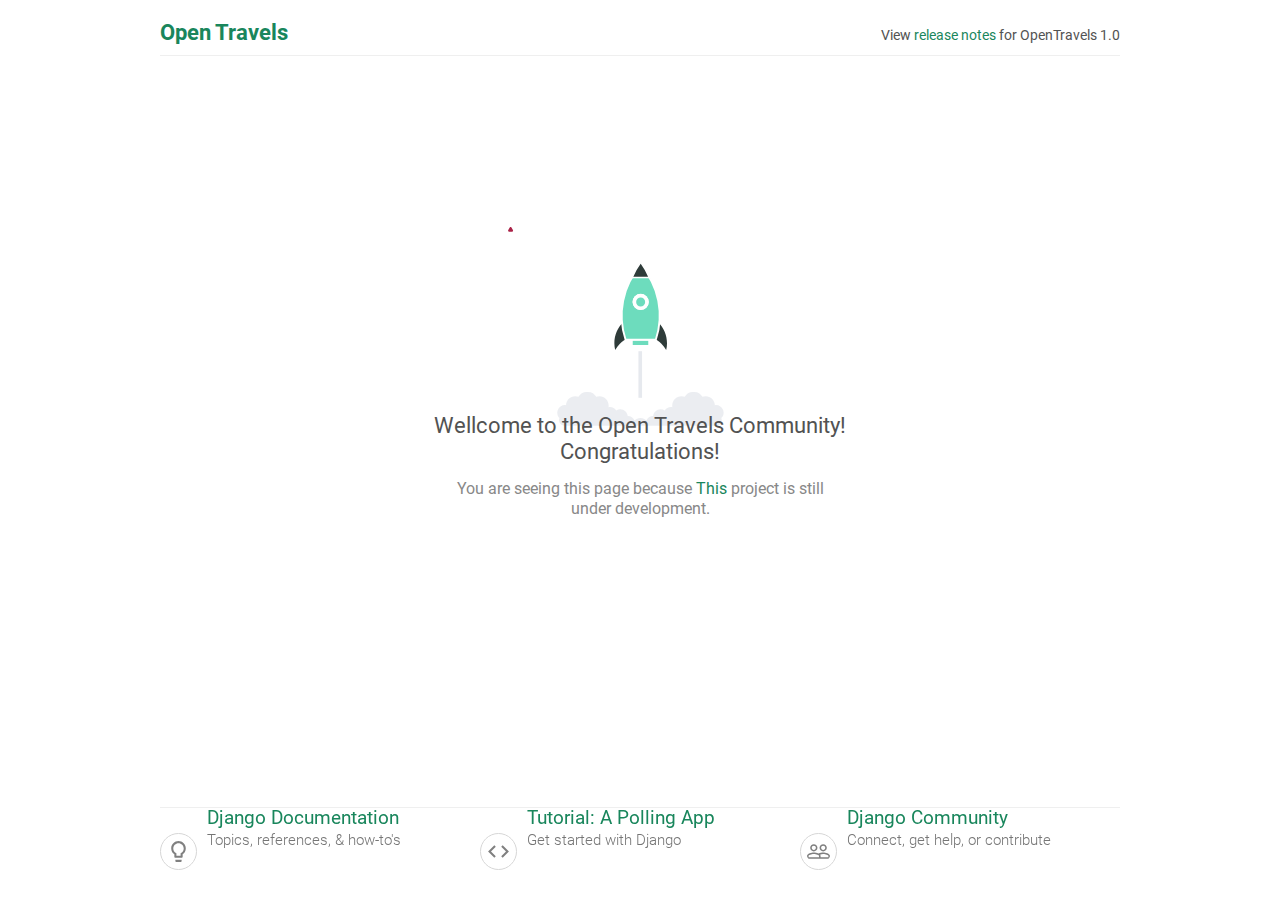
<file: home/templates/home/index.html>
<!DOCTYPE html>
<!-- saved from url=(0022)http://127.0.0.1:8000/ -->
<html><head><meta http-equiv="Content-Type" content="text/html; charset=UTF-8">

        <title>Django: the Web framework for perfectionists with deadlines.</title>
        <meta name="viewport" content="width=device-width, initial-scale=1">
        <link rel="stylesheet" type="text/css" href="/static/admin/css/fonts.css">
        <style type="text/css">
          body, main {
            margin: 0 auto;
          }
          .body, .tip {
            stroke: #fff;
          }
          html {
            line-height: 1.15;
            -ms-text-size-adjust: 100%;
            -webkit-text-size-adjust: 100%;
            box-sizing: border-box;
          }
          footer, header, main {
            display: block;
          }
          a {
            background-color: transparent;
            -webkit-text-decoration-skip: objects;
            color: #19865C;
            text-decoration: none;
          }
          img {
            border-style: none;
          }
          header {
            border-bottom: 1px solid #efefef;
          }
          svg:not(:root) {
            overflow: hidden;
          }
          body {
            max-width: 960px;
            color: #525252;
            font-family: Roboto, sans-serif;
          }
          main {
            text-align: center;
          }
          .u-clearfix:after {
            content: "";
            clear: both;
            display: table;
          }
          .exhaust.two, .fuel, .removehole {
            display: none;
          }
          h1, h2, h3, h4, h5, p, ul {
            padding: 0;
            margin: 0;
            font-weight: 400;
          }
          header {
            padding-top: 20px;
            padding-bottom: 10px;
          }
          .logo {
            float: left;
          }
          .logo h2 {
            font-weight: 700;
            margin-top: 0px;
          }
          .release-notes {
            float: right;
            margin-top: 7px;
          }
          .release-notes p {
            font-size: 14px;
          }
          .figure {
            margin-top: 19vh;
            height: 181px;
          }
          .figure__animation {
            max-width: 265px;
            position: relative;
            z-index: -9;
          }
          .tip {
            stroke-width: 3px;
            -webkit-transform: translateY(-7px);
            transform: translateY(-7px);
          }
          .body {
            fill: #6DDCBD;
            -webkit-transform: scaleX(1.25);
            transform: scaleX(1.25);
            -webkit-transform-origin: center;
            transform-origin: center;
            stroke-width: 3px;
          }
          .box {
            position: absolute;
            bottom: 0;
            left: 0;
          }
          .circle {
            fill: #6DDCBD;
            stroke: #fff;
            stroke-width: 7px;
          }
          .exhaust {
            border-bottom-left-radius: 4px;
          }
          .exhaust.two, .exhaust__line {
            -webkit-animation: thurst 70ms infinite ease-in-out alternate;
            animation: thurst 70ms infinite ease-in-out alternate;
          }
          .smoke {
            -webkit-animation: smoke .1s infinite ease-in-out alternate;
            animation: smoke .1s infinite ease-in-out alternate;
            -webkit-transform-origin: center;
            transform-origin: center;
            opacity: .8;
          }
          @-moz-document url-prefix() {
            .smoke {
              animation: smokeFirefox .2s infinite ease-in-out alternate;
            }
          }
          @-webkit-keyframes smoke {
            0% {
              -webkit-transform: scale(1.58, 1.2) translateY(-55px) skew(3deg);
              transform: scale(1.58, 1.2) translateY(-55px) skew(3deg);
            }
            100% {
              -webkit-transform: scale(1.6, 1.22) translateY(-55px) skew(-3deg);
              transform: scale(1.6, 1.22) translateY(-55px) skew(-3deg);
            }
          }
          @keyframes smoke {
            0% {
              -webkit-transform: scale(1.58, 1.2) translateY(-55px) skew(3deg);
              transform: scale(1.58, 1.2) translateY(-55px) skew(3deg);
            }
            100% {
              -webkit-transform: scale(1.6, 1.22) translateY(-55px) skew(-3deg);
              transform: scale(1.6, 1.22) translateY(-55px) skew(-3deg);
            }
          }
          @-webkit-keyframes smokeFirefox {
            0% {
              -webkit-transform: scale(1.58, 1.2) translateY(-75px) skew(0);
              transform: scale(1.58, 1.2) translateY(-75px) skew(0);
            }
            100% {
              -webkit-transform: scale(1.58, 1.21) translateY(-75px) skew(1deg);
              transform: scale(1.58, 1.21) translateY(-75px) skew(1deg);
            }
          }
          @keyframes smokeFirefox {
            0% {
              -webkit-transform: scale(1.58, 1.2) translateY(-75px) skew(0);
              transform: scale(1.58, 1.2) translateY(-75px) skew(0);
            }
            100% {
              -webkit-transform: scale(1.58, 1.21) translateY(-75px) skew(1deg);
              transform: scale(1.58, 1.21) translateY(-75px) skew(1deg);
            }
          }
          .flame 0%, .flame 100% {
            -webkit-transform: translate(265px, 249px) scale(1.9) rotate(180deg);
            transform: translate(265px, 249px) scale(1.9) rotate(180deg);
          }
          .flame {
            -webkit-animation: burnInner2 .1s infinite ease-in-out alternate;
            animation: burnInner2 .1s infinite ease-in-out alternate;
          }
          @-webkit-keyframes burnInner2 {
            0% {
              -webkit-transform: translate(265px, 249px) scale(1.9) rotate(180deg) skew(5deg);
              transform: translate(265px, 249px) scale(1.9) rotate(180deg) skew(5deg);
            }
            100% {
              -webkit-transform: translate(265px, 253px) scale(2.2) rotate(180deg) skew(-5deg);
              transform: translate(265px, 253px) scale(2.2) rotate(180deg) skew(-5deg);
            }
          }
          @keyframes burnInner2 {
            0% {
              -webkit-transform: translate(265px, 249px) scale(1.9) rotate(180deg) skew(5deg);
              transform: translate(265px, 249px) scale(1.9) rotate(180deg) skew(5deg);
            }
            100% {
              -webkit-transform: translate(265px, 253px) scale(2.2) rotate(180deg) skew(-5deg);
              transform: translate(265px, 253px) scale(2.2) rotate(180deg) skew(-5deg);
            }
          }
          @-webkit-keyframes thurst {
            0% {
              opacity: 1;
            }
            100% {
              opacity: .5;
            }
          }
          @keyframes thurst {
            0% {
              opacity: 1;
            }
            100% {
              opacity: .5;
            }
          }
          h2 {
            font-size: 22px;
            max-width: 500px;
            margin: 5px auto 0;
          }
          main p {
            font-size: 16px;
            line-height: 20px;
            max-width: 390px;
            margin: 15px auto 0;
            color: #888888;
          }
          footer {
            padding: 25px 0;
            position: fixed;
            left: 50%;
            bottom: 0;
            width: 960px;
            -webkit-transform: translateX(-50%);
            transform: translateX(-50%);
            -webkit-transform-style: preserve-3d;
            transform-style: preserve-3d;
            border-top: 1px solid #efefef;
          }
          .option {
            float: left;
            width: 33.33%;
            box-sizing: border-box;
            padding-right: 5px;
          }
          .option svg {
            width: 25px;
            height: 25px;
            fill: gray;
            border: 1px solid #d6d6d6;
            padding: 5px;
            border-radius: 100%;
            float: left;
            margin-right: 10px;
          }
          .option div {
            display: table;
          }
          .option h4 {
            color: #19865C;
            font-size: 19px;
          }
          .option p {
            font-weight: 300;
            font-size: 15px;
            padding-top: 3px;
            color: #757575;
          }
          @media (max-width: 996px) {
            body, footer {
              max-width: 780px;
            }
            .logo h2 {
              margin-left: 0px;
            }
          }
          @media (max-width: 800px) {
            footer, main {
              position: relative;
            }
            footer {
              height: 100%;
            }
            .option {
              position: relative;
              width: 100%;
              left: auto;
              right: auto;
              top: auto;
              padding: 0 25px;
              margin-bottom: 60px;
            }
            .two {
              margin-left: 0px;
              -webkit-transform: none;
              transform: none;
            }
            .logo, .option, .release-notes {
              float: none;
            }
            .figure {
              margin-top: 10px;
            }
            main {
              padding: 0 25px;
            }
            main h2 {
              font-size: 18px;
            }
            main p {
              font-size: 14px;
            }
            header {
              padding-left: 20px;
              padding-right: 20px;
            }
            footer {
              overflow: hidden;
              width: 100%;
              margin-top: 50px;
            }
          }
          @media (min-width: 801px) and (max-height: 730px) {
            .figure {
              margin-top: 80px;
            }
          }
          @media (min-width: 801px) and (max-height: 600px) {
            footer {
              position: relative;
              margin: 135px auto 0;
            }
            .figure {
              margin-top: 50px;
            }
          }
        </style>
    </head>
    <body>
      <header class="u-clearfix">
          <div class="logo">
            <a href="" target="_blank" rel="noopener">
              <h2>Open Travels</h2>
            </a>
          </div>
          <div class="release-notes">
            <p>View <a href="" target="_blank" rel="noopener">release notes</a> for OpenTravels 1.0</p>
          </div>
      </header>
      <main>
        <div class="figure">
          <svg class="figure__animation" viewBox="0 0 512 512" xmlns="http://www.w3.org/2000/svg">
            <path fill="#FFF" d="M0 0h512v512H0z"></path>
            <text transform="translate(97.173 475.104)"></text>
            <path d="M307.2 224.6c0 4.6-.5 9-1.6 13.2-2.5-4.4-5.6-8.4-9.2-12-4.6-4.6-10-8.4-16-11.2 2.8-11.2 4.5-22.9 5-34.6 1.8 1.4 3.5 2.9 5 4.5 10.5 10.3 16.8 24.5 16.8 40.1zM232.2 214.6c-6 2.8-11.4 6.6-16 11.2-3.5 3.6-6.6 7.6-9.1 12-1-4.3-1.6-8.7-1.6-13.2 0-15.7 6.3-29.9 16.6-40.1 1.6-1.6 3.3-3.1 5.1-4.5.6 11.8 2.2 23.4 5 34.6z" fill="#2E3B39"></path>
            <path class="body" d="M279.7 217.6c12.9-48.1 5.1-104-23.4-142.6-28.5 38.5-36.2 94.5-23.4 142.6h46.8z" fill="#FF7058"></path>
            <path class="tip" d="M273 104.7c-4.4-10.6-9.9-20.6-16.6-29.7-6.7 9-12.2 19-16.6 29.7H273z" fill="#2E3B39"></path>
            <circle cx="256.3" cy="144.8" fill="#FFF" r="15.5"></circle>
            <circle class="circle" cx="256.3" cy="144.8" fill="#84DBFF" r="12.2"></circle>
            <path class="removehole" d="M267.5 139.9l-16 16c4.5 2 9.8 1.1 13.5-2.5 3.6-3.7 4.5-9.1 2.5-13.5z" fill="#54C0EB"></path>
            <path class="fuel" d="M276.8 234.9c.4-2.4.6-5.1.6-7.9 0-12.1-3.9-21.8-8.8-21.8s-8.8 9.8-8.8 21.8c0 2.8.2 5.4.6 7.9h16.4zM252.3 234.9c.4-2.4.6-5.1.6-7.9 0-12.1-3.9-21.8-8.8-21.8-4.8 0-8.8 9.8-8.8 21.8 0 2.8.2 5.4.6 7.9h16.4z" fill="#FFD05B"></path>
            <path class="smoke" d="M416.6 358.8c0-1.8-.4-3.6-1-5.2-2.1-5.6-7.5-9.6-13.8-9.6-.7 0-1.4.1-2.1.2-.3-9.6-8.2-17.3-17.9-17.3-2.1 0-4.2.4-6.1 1.1-3-5.6-8.9-9.4-15.7-9.4-.5 0-1 0-1.5.1-.5 0-1-.1-1.5-.1-6.8 0-12.7 3.8-15.7 9.4-1.9-.7-3.9-1.1-6.1-1.1-9.9 0-17.9 8-17.9 17.9 0 1.1.1 2.3.3 3.3-.9-.2-1.8-.3-2.8-.3-5.1 0-9.5 2.6-12.1 6.5-2.2-1.4-4.9-2.3-7.8-2.3-7.6 0-13.8 5.9-14.4 13.3h-.1c-5.9 0-11 3.6-13.2 8.7-2.6-3-6.5-5-10.9-5h-.1-.5-.1-.1c-4.3 0-8.2 1.9-10.9 5-2.2-5.1-7.3-8.7-13.2-8.7h-.1c-.6-7.5-6.8-13.3-14.4-13.3-2.9 0-5.5.8-7.8 2.3-2.6-3.9-7-6.5-12.1-6.5-.9 0-1.9.1-2.8.3.2-1.1.3-2.2.3-3.3 0-9.9-8-17.9-17.9-17.9-2.1 0-4.2.4-6.1 1.1-3-5.6-8.9-9.4-15.7-9.4-.5 0-1 0-1.5.1-.5 0-1-.1-1.5-.1-6.8 0-12.7 3.8-15.7 9.4-1.9-.7-3.9-1.1-6.1-1.1-9.7 0-17.6 7.7-17.9 17.3-.7-.1-1.4-.2-2.1-.2-6.3 0-11.7 4-13.8 9.6-.6 1.6-1 3.4-1 5.2 0 4 1.6 7.6 4.2 10.3-.5 1.2-.8 2.6-.8 4 0 6 4.9 10.9 10.9 10.9H402c6 0 10.9-4.9 10.9-10.9 0-1.4-.3-2.8-.8-4 2.9-2.7 4.5-6.3 4.5-10.3z" fill="#E6E9EE"></path>
            <rect class="exhaust" fill="#6DDCBD" x="241" y="220" width="30" height="8"></rect>
            <rect class="exhaust two" fill="#FF871C" x="245" y="231" width="20" height="9"></rect>
            <rect class="exhaust__line" fill="#E6E9EE" x="252" y="240" width="7" height="90"></rect>
            <path class="flame" d="M 6.7 1.14 l 2.8 4.7 s 1.3 3 -1.82 3.22 l -5.4 0 s -3.28 -.14 -1.74 -3.26 l 2.76 -4.7 s 1.7 -2.3 3.4 0 z" fill="#AA2247"></path>
          </svg>
        </div>
        <h2>Wellcome to the Open Travels Community! Congratulations!</h2>
        <p>You are seeing this page because <a href="" target="_blank" rel="noopener">This</a> project is still under development.</p>
      </main>
      <footer class="u-clearfix">
        <a href="https://docs.djangoproject.com/en/2.2/" target="_blank" rel="noopener">
        <div class="option one">
            <svg viewBox="0 0 24 24" xmlns="http://www.w3.org/2000/svg" xmlns:xlink="http://www.w3.org/1999/xlink">
                <defs>
                    <path d="M0 0h24v24H0V0z" id="a"></path>
                </defs>
                <clippath id="b">
                    <use overflow="visible" xlink:href="#a"></use>
                </clippath>
                <path clip-path="url(#b)" d="M9 21c0 .55.45 1 1 1h4c.55 0 1-.45 1-1v-1H9v1zm3-19C8.14 2 5 5.14 5 9c0 2.38 1.19 4.47 3 5.74V17c0 .55.45 1 1 1h6c.55 0 1-.45 1-1v-2.26c1.81-1.27 3-3.36 3-5.74 0-3.86-3.14-7-7-7zm2.85 11.1l-.85.6V16h-4v-2.3l-.85-.6C7.8 12.16 7 10.63 7 9c0-2.76 2.24-5 5-5s5 2.24 5 5c0 1.63-.8 3.16-2.15 4.1z"></path>
            </svg>
            <div>
                <h4>Django Documentation</h4>
                <p>Topics, references, &amp; how-to's</p>
            </div>
        </div>
      </a>
      <a href="https://docs.djangoproject.com/en/2.2/intro/tutorial01/" target="_blank" rel="noopener">
        <div class="option two">
          <svg viewBox="0 0 24 24" xmlns="http://www.w3.org/2000/svg">
            <path d="M0 0h24v24H0V0z" fill="none"></path>
            <path d="M9.4 16.6L4.8 12l4.6-4.6L8 6l-6 6 6 6 1.4-1.4zm5.2 0l4.6-4.6-4.6-4.6L16 6l6 6-6 6-1.4-1.4z"></path>
          </svg>
          <div>
            <h4>Tutorial: A Polling App</h4>
            <p>Get started with Django</p>
          </div>
        </div>
      </a>
      <a href="https://www.djangoproject.com/community/" target="_blank" rel="noopener">
        <div class="option three">
          <svg viewBox="0 0 24 24" xmlns="http://www.w3.org/2000/svg">
            <path d="M0 0h24v24H0z" fill="none"></path>
            <path d="M16.5 13c-1.2 0-3.07.34-4.5 1-1.43-.67-3.3-1-4.5-1C5.33 13 1 14.08 1 16.25V19h22v-2.75c0-2.17-4.33-3.25-6.5-3.25zm-4 4.5h-10v-1.25c0-.54 2.56-1.75 5-1.75s5 1.21 5 1.75v1.25zm9 0H14v-1.25c0-.46-.2-.86-.52-1.22.88-.3 1.96-.53 3.02-.53 2.44 0 5 1.21 5 1.75v1.25zM7.5 12c1.93 0 3.5-1.57 3.5-3.5S9.43 5 7.5 5 4 6.57 4 8.5 5.57 12 7.5 12zm0-5.5c1.1 0 2 .9 2 2s-.9 2-2 2-2-.9-2-2 .9-2 2-2zm9 5.5c1.93 0 3.5-1.57 3.5-3.5S18.43 5 16.5 5 13 6.57 13 8.5s1.57 3.5 3.5 3.5zm0-5.5c1.1 0 2 .9 2 2s-.9 2-2 2-2-.9-2-2 .9-2 2-2z"></path>
          </svg>
          <div>
            <h4>Django Community</h4>
            <p>Connect, get help, or contribute</p>
          </div>
        </div>
      </a>
      </footer>


</body></html>
</file>
<file: static/admin/css/fonts.css>
@font-face {
    font-family: 'Roboto';
    src: url('../fonts/Roboto-Bold-webfont.woff');
    font-weight: 700;
    font-style: normal;
}

@font-face {
    font-family: 'Roboto';
    src: url('../fonts/Roboto-Regular-webfont.woff');
    font-weight: 400;
    font-style: normal;
}

@font-face {
    font-family: 'Roboto';
    src: url('../fonts/Roboto-Light-webfont.woff');
    font-weight: 300;
    font-style: normal;
}
</file>
